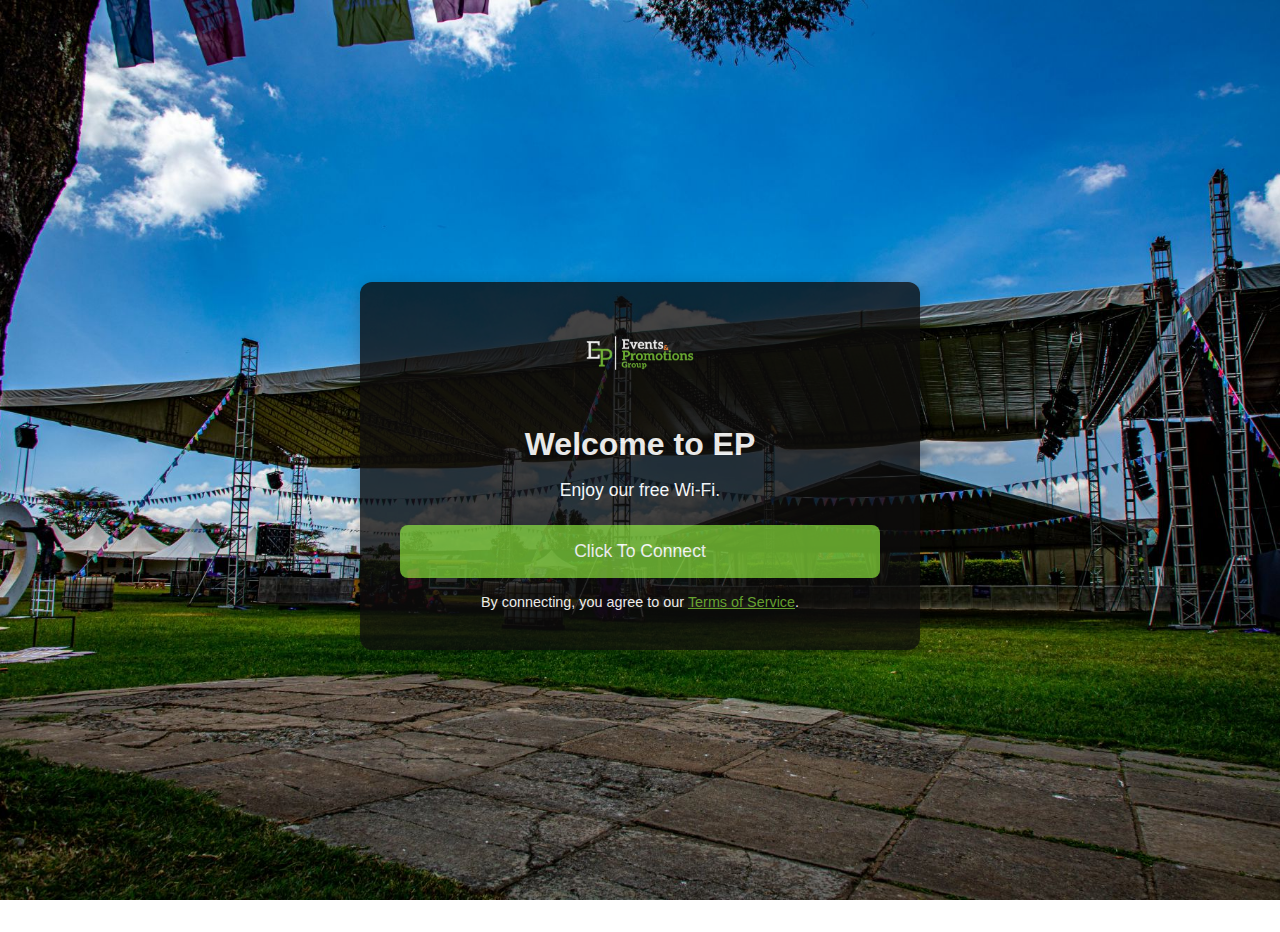
<file: index.html>
<!DOCTYPE html>
<html lang="en">
<head>
  <meta charset="UTF-8" />
  <meta name="viewport" content="width=device-width, initial-scale=1.0" />
  <link rel="stylesheet" href="style.css" />
  <title>Welcome to Our Free Wi-Fi</title>
</head>
<body>
  <div class="container">
    <img src="images/EP-LOGO.png" alt="Company Logo" />
    <h1>Welcome to EP</h1>
    <p>Enjoy our free Wi-Fi.</p>
    <form method="POST" action="https://eventspromotionsltd.com/">
      <button type="submit">Click To Connect</button>
    </form>
     <div class="tos">
      By connecting, you agree to our <a id="tosLink">Terms of Service</a>.
    </div>
  </div>

  <div id="tosModal" class="modal">
    <div class="modal-content">
      <span class="close" id="closeModal">&times;</span>
      <h2>WiFi Terms of Service - Events and Promotions Group</h2>

<div id="en" class="content active"></div>
      <div class="tos-box">
    <h2>1. Acceptance of Terms</h2>
    <p>By accessing or using <strong>Events and Promotions Group </strong> guest WiFi service ("Service"), you agree to these Terms of Service.  If you do not agree, please do not use the service.</p>

    <h2>2. Eligibility and Use</h2>
    <p>Use is only permitted for personal and legitimate purposes.  You may not use this network for illicit purposes, such as the dissemination of dangerous content, hacking, spamming, or copyright infringement.</p>

    <h2>3. Data and Monitoring</h2>
    <p>We may collect session data (MAC address, IP address, and connection time) in compliance with the Communications Authority of Kenya (CA) regulations.  We do not track your internet history.</p>

    <h2>4. Service Disclaimer</h2>
    <p>This network is offered "as-is".  We do not guarantee speed, availability, or security.  Use a VPN to prevent entering sensitive info over public WiFi.</p>

    <h2>5. Termination</h2>
    <p>If the network is misused or poses a security risk, we reserve the right to stop or revoke access without warning.</p>

    <h2>6. Amendments</h2>
    <p>We may change these terms without notice.  Continued use of the network indicates that you accept any modifications.</p>

    <h2>7. Contact</h2>
    <p>Events and Promotions Group<br>
    <strong>Email: </strong>info@eventspromotionsltd.com<br>
    <strong>Phone:</strong> +254 716 151111, +254 736 888008<br>
    </p>


  </div>
  </div>

        
  </div>

  <script>
    const tosLink = document.getElementById('tosLink');
    const modal = document.getElementById('tosModal');
    const closeModal = document.getElementById('closeModal');

    tosLink.onclick = () => modal.style.display = "block";
    closeModal.onclick = () => modal.style.display = "none";
    window.onclick = (event) => {
      if (event.target == modal) modal.style.display = "none";
    };
    function switchLang(lang) {
    document.querySelectorAll('.content').forEach(el => el.classList.remove('active'));
    document.getElementById(lang).classList.add('active');
  }

  </script>
  </div>
</body>
</html>
</file>
<file: style.css>
:root {
      --primary-color: #6CAF31;
      --primary-color-hover: #77ef0f;
      --font-color: #ffffff;
    }

    body {
      margin: 0;
      font-family: 'Segoe UI', Tahoma, Geneva, Verdana, sans-serif;
      background: url('images/BG5.jpg') no-repeat center center fixed;
      background-size: cover;
      display: flex;
      justify-content: center;
      align-items: center;
      min-height: 100vh;
      padding: 1rem;
      opacity: 100%;
    }

    .container {
      background-color: rgba(14, 13, 13, 0.858);
      padding: 2rem;
      border-radius: 12px;
      box-shadow: 0 4px 16px rgba(0,0,0,0.2);
      text-align: center;
      max-width: 400px;
      width: 100%;
      opacity: 90%;
    }

    img {
      max-width: 120px;
      height: auto;
      margin-bottom: 1rem;
    }

    h1 {
      font-size: 1.8rem;
      color: var(--font-color);
      margin-bottom: 0.5rem;
    }

    p {
      font-size: 1rem;
      color: var(--font-color);
      margin-bottom: 1.5rem;
    }

    button {
      background-color: var(--primary-color);
      color: #fff;
      padding: 0.8rem 2rem;
      border: none;
      border-radius: 8px;
      font-size: 1rem;
      cursor: pointer;
      transition: background-color 0.3s ease;
      width: 100%;
    }

    button:hover {
      background-color: var(--primary-color-hover);
    }
     .tos {
      margin-top: 1rem;
      font-size: 0.9rem;
      color: #ffffff;
    }

    .tos a {
      color: var(--primary-color);
      text-decoration: underline;
      cursor: pointer;
     
    }

    .modal {
      display: none;
      position: fixed;
      z-index: 999;
      left: 0;
      top: 0;
      width: 100%;
      height: 100%;
      overflow: auto;
      background-color: rgba(0,0,0,0.6);
    }

    .modal-content {
      background-color: #ffffff;
      --font-color: #000000;
      margin: 10% auto;
      padding: 20px;
      border-radius: 8px;
      max-width: 500px;
    }
.tos-box {
      border: 1px solid #ccc;
      padding: 15px;
      max-height: 400px;
      overflow-y: auto;
      background: #f9f9f9;
    }
    .lang-tabs {
      margin-bottom: 15px;
    }
    .lang-tabs button {
      margin-right: 10px;
      padding: 6px 12px;
      font-size: 14px;
      cursor: pointer;
    }
    .close {
      float: right;
      font-size: 1.5rem;
      font-weight: bold;
      cursor: pointer;
    }

    @media (min-width: 600px) {
      .container {
        padding: 2.5rem;
        max-width: 480px;
      }

      h1 {
        font-size: 2rem;
      }

      p {
        font-size: 1.1rem;
      }

      button {
        font-size: 1.1rem;
        padding: 1rem 2.5rem;
      }
    }
</file>
